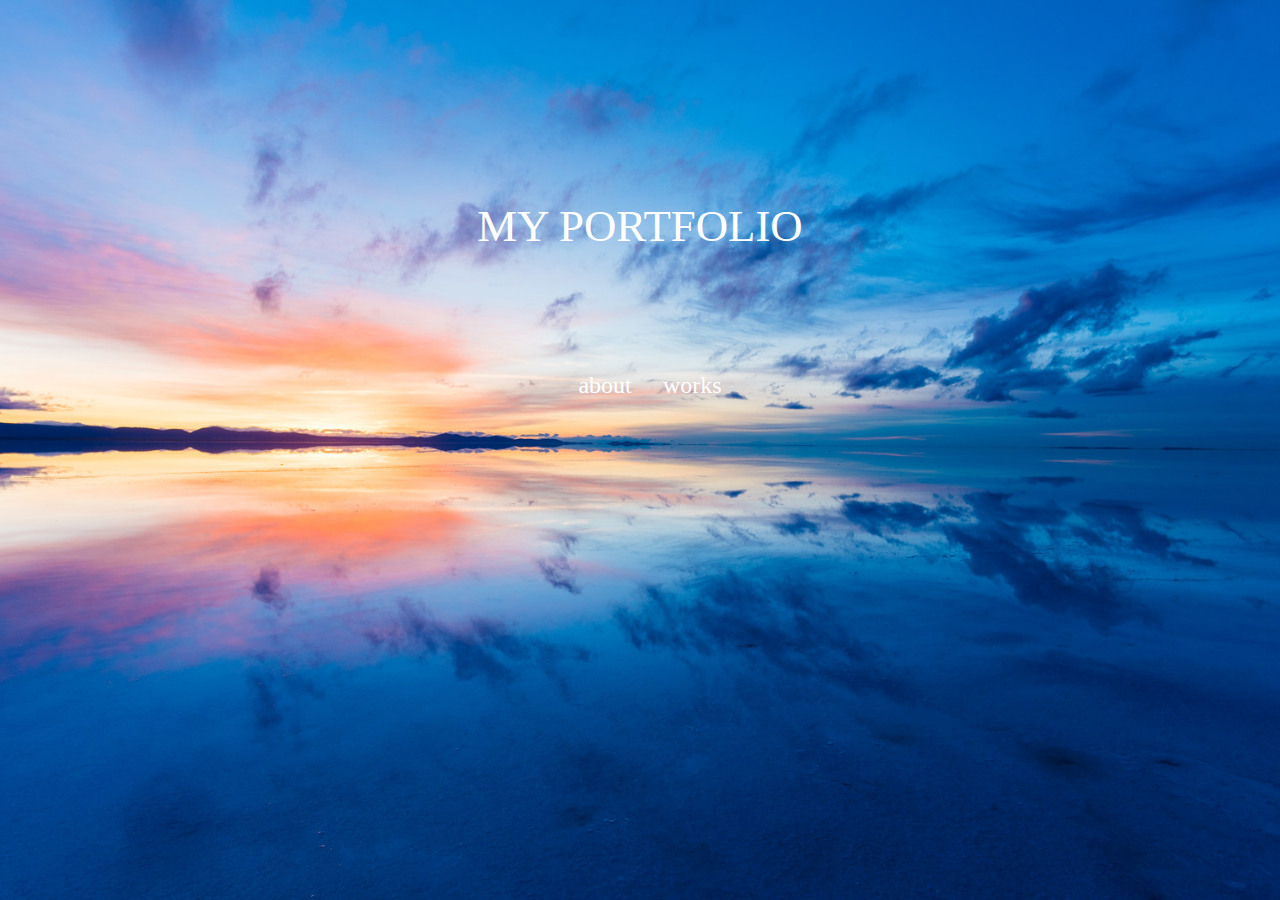
<file: index.html>
<!DOCTYPE html>
<html lang="ja">
  <head>
    <meta charset="UTF-8">
    <title>My Portfolio Page</title>
    <meta name="description" content="ポートフォリオサイトです">
    <link rel="stylesheet" href="css/styles.css">
    <link rel="stylesheet" href="css/reset.css">
  </head>
  <body>
    <div class="content">
      <div class="title-text">MY PORTFOLIO
        <div class="link-box">
          <a href="about.html" class="link">about</a>
          <a href="works.html" class="link">works</a>
        </div>
      </div>
    </div>
  </body>
</html>
</file>
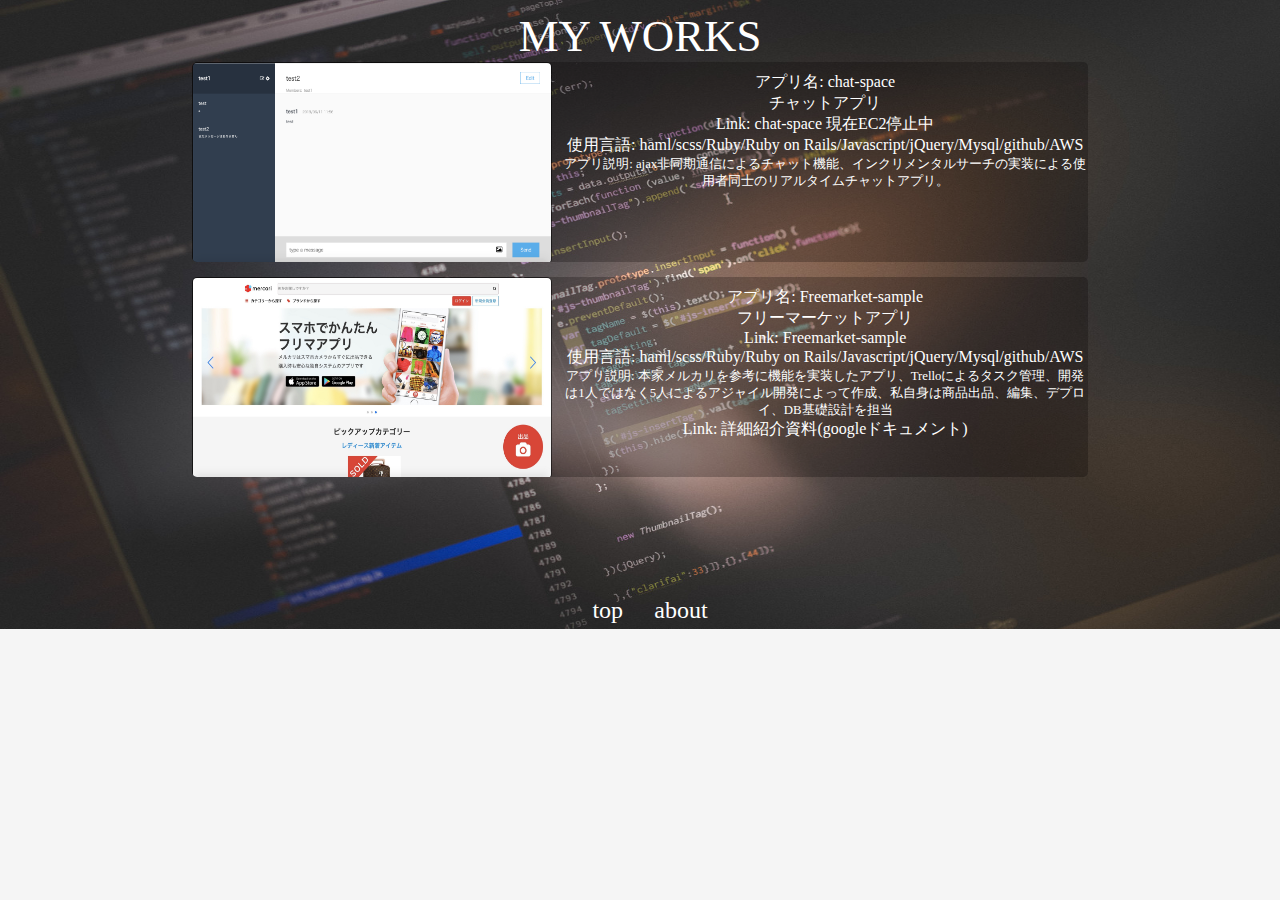
<file: works.html>
<!DOCTYPE html>
<html lang="ja">
  <head>
    <meta charset="UTF-8">
    <title>My Works Page</title>
    <meta name="my portforio" content="ポートフォリオサイトです。">
    <link rel="stylesheet" href="css/styles.css">
    <link rel="stylesheet" href="css/reset.css">
  </head>
  <body>
    <div class="content-works">
      <div class="title-text-about">MY WORKS
        <div class="works-wrap">
          <!-- コンテンツ１ -->
          <div class="works">
            <img class="works-img" src="img/chat-space.png" alt="chat-space" >
            <p class="work-title">アプリ名: chat-space</p>
            <p class="work-discription">チャットアプリ</p>
            <p class="work-url">Link: chat-space 現在EC2停止中</p>
            <p class="work-use">使用言語: haml/scss/Ruby/Ruby on Rails/Javascript/jQuery/Mysql/github/AWS</p>
            <p class="discription">アプリ説明: ajax非同期通信によるチャット機能、インクリメンタルサーチの実装による使用者同士のリアルタイムチャットアプリ。</p>
          </div>
          <!-- コンテンツ２ -->
          <div class="works">
            <img class="works-img" src="img/メルカリtop.jpg" alt="chat-space" >
            <p class="work-title">アプリ名: Freemarket-sample</p>
            <p class="work-discription">フリーマーケットアプリ</p>
            <a href="http://52.196.56.104/" class="work-url">Link: Freemarket-sample</a>
            <p class="work-use">使用言語: haml/scss/Ruby/Ruby on Rails/Javascript/jQuery/Mysql/github/AWS</p>
            <p class="discription">アプリ説明: 本家メルカリを参考に機能を実装したアプリ、Trelloによるタスク管理、開発は1人ではなく5人によるアジャイル開発によって作成、私自身は商品出品、編集、デプロイ、DB基礎設計を担当</p>
            <a class="work-url" href="https://docs.google.com/document/d/1wNwT-EXLY30-BMeVti3RZB33KXHCJi-u8qyhSAA3dG8">Link: 詳細紹介資料(googleドキュメント)</a>
          </div>
<!--           <div class="works">
            <img class="works-img" src="img/chat-space.png" alt="chat-space" >
            <p class="work-title">アプリ名: chat-space</p>
            <p class="work-discription">チャットアプリ</p>
            <p class="work-url">Link: chat-space 現在EC2停止中</p>
            <p class="work-use">使用言語: haml/scss/Ruby/Ruby on Rails/Javascript/jQuery/Mysql/github</p>
            <p class="discription">アプリ説明: ajax非同期通信によるチャット機能、インクリメンタルサーチの実装による使用者同士のリアルタイムチャットアプリ。</p>
          </div> -->
        </div>
        <div class="link-box">
          <a href="index.html" class="link">top</a>
          <a href="about.html" class="link">about</a>
        </div>
      </div>
    </div>
  </body>
</html>
</file>
<file: css/styles.css>
/*TOP画面*/
.content{
  background: url('../img/ウユニ塩湖.jpg');
  background-size: cover;
  background-position: 0% 80%;
  width: 100vw;
  height: 100vh;
}
.title-text{
  font-family: cursive;
  font-size: 2.8rem;
  color: white;
  box-sizing: inherit;
  padding-top: 200px;
  text-align: center;
}
.link-box{
  margin-top: 100px;
}
.link{
  text-decoration: none;
  color: white;
  font-size: 1.5rem;
  margin-left: 20px;
}
.link:hover{
  color: #00000094;
}
/*ABOUT画面*/
.content-about{
  background: url('../img/back.jpg');
  background-size: cover;
  background-position: 0% 80%;
  width: 100vw;
  height: 100vh;
}
.title-text-about{
  font-family: cursive;
  font-size: 2.8rem;
  color: white;
  box-sizing: inherit;
  padding-top: 10px;
  text-align: center;
}
.profile{
  background-color: #f4f4f4;
  margin: 0 auto;
  margin-top: 50px;
  border-radius: 5px;
  width: 50%;
  height: 350px;
  box-sizing: inherit;
  padding: 15px;
}
.profile-title{
  color: black;
  box-sizing: inherit;
  padding: 10px;
  font-size: 1.5rem;
}
.link-box-about{
  margin-top: 50px;
}
.text-content{
  list-style:;
}
.plofile-text{
  color: black;
  font-size: 1rem;
  text-align: left;
  margin-left: 10px;
}
.list-text{
  color: black;
  box-sizing: inherit;
  padding-left: 10px;
  font-size: 1.2rem;
  text-align: left;
}
ul li {
  position: relative;
}
ul li::after {
  display: block;
  content: '';
  position: absolute;
  top: .65em;
  left: -1em;
  width: 8px;
  height: 1px;
  background-color: #666;
}
/*WORKS画面*/
.content-works{
  background: url('../img/jsコード画面.jpg');
  background-size: 100% 100%;
  background-position: 0% 80%;
  width: 100%;
  height: 100%;
}
.works-wrap{
  width: 70%;
  margin: 0 auto;
}
.works{
  width: 100%;
  height: 200px;
  background-color: #04000040;
  border-radius: 5px;
  margin-bottom: 15px;
  overflow: auto;
}
.works:after{
  content: '';
  display: block;
  clear: both;
}
.works-img{
  width: 40%;
  height: 100%;
  margin-right: 10px;
  border: 1px solid #0000008a;
  float: left;
  border-radius: 5px;
}
.work-title{
  position: relative;
  color: white;
  font-family: bold;
  font-size: 1rem;
  top: 10px;
}
.work-discription{
  position: relative;
  color: white;
  font-family: bold;
  font-size: 1rem;
  top: 10px;
}
.work-url{
  position: relative;
  color: white;
  font-family: bold;
  font-size: 1rem;
  text-decoration: none;
  top: 10px;
  display: block;
  cursor: pointer;
}
.work-url:hover{
  color: #00cbffed;
}
.work-use{
  position: relative;
  color: white;
  font-family: bold;
  font-size: 1rem;
  top: 10px;
}
.discription{
  position: relative;
  color: white;
  font-family: bold;
  font-size: 0.8rem;
  top: 10px;
}
</file>
